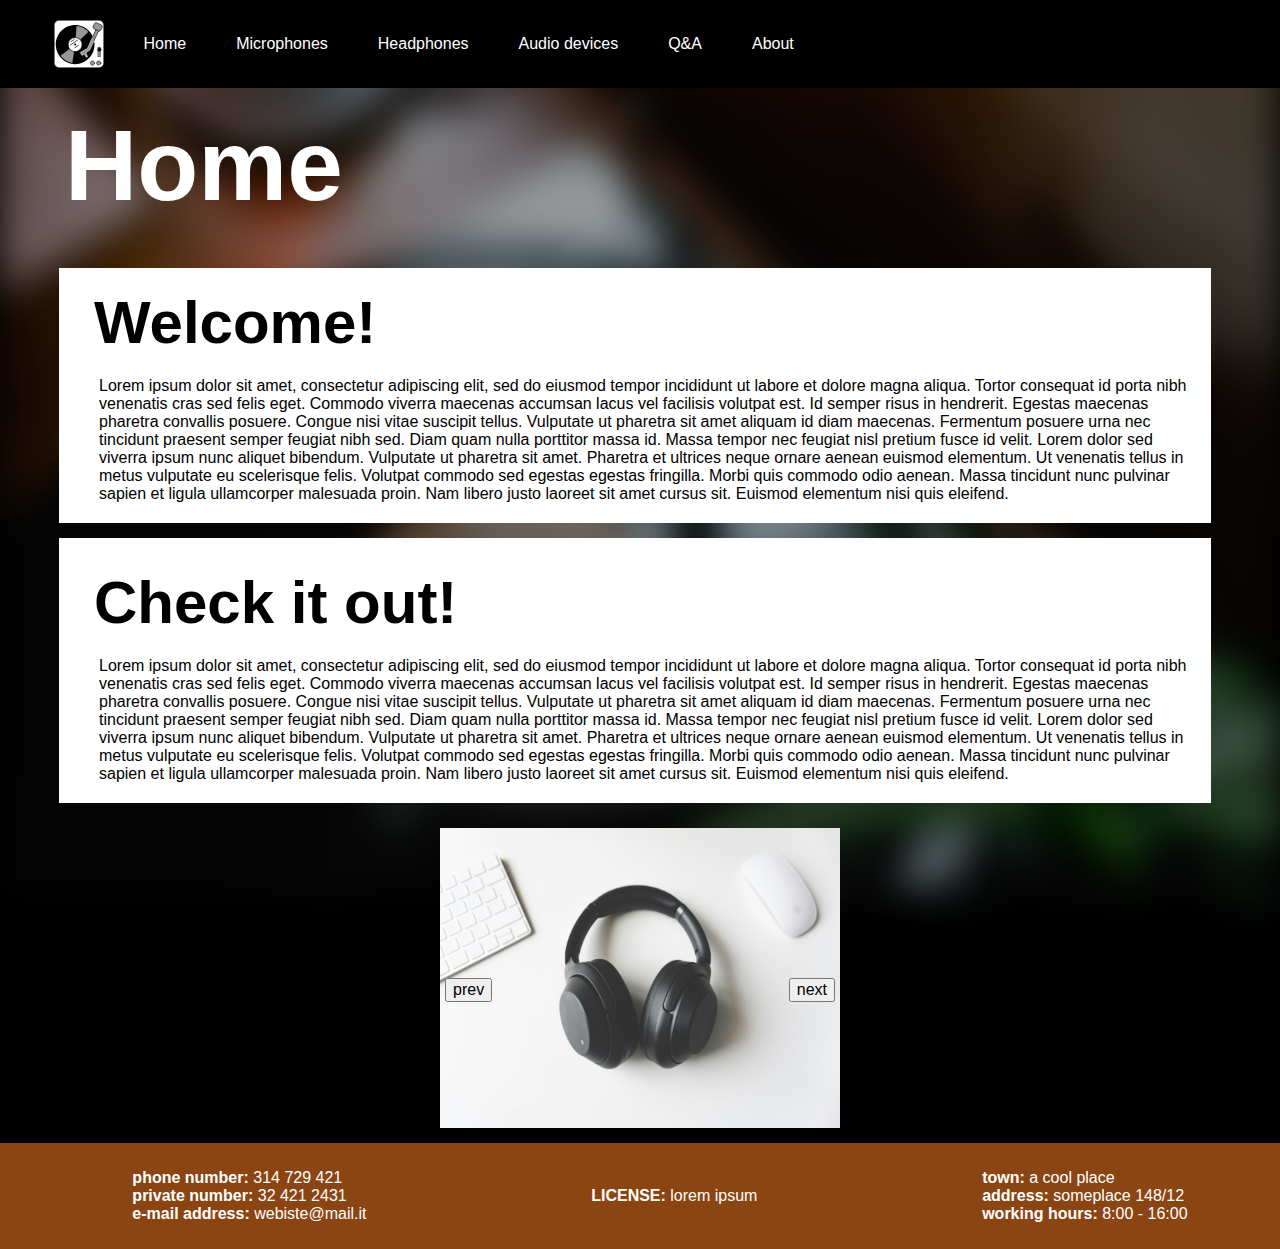
<file: index.html>
<!doctype html>
<html class="no-js" lang="en">

<head>
  <meta charset="utf-8">
  <meta name="viewport" content="width=device-width, initial-scale=1">
  <meta name="description" content="">

  <link rel="apple-touch-icon" sizes="180x180" href="img/apple-touch-icon.png">
  <link rel="icon" type="image/png" sizes="32x32" href="img/favicon-32x32.png">
  <link rel="icon" type="image/png" sizes="16x16" href="img/favicon-16x16.png">
  <link rel="manifest" href="img/site.webmanifest">

  <link rel="stylesheet" type="text/css" href="css/style.css">
  <title>Moja Strona</title>
</head>

<body>

  <header>
    <nav id="navigation">
      <ol>
        <li><div id="banner"><img alt="banner image" src="img/logo.svg"></div></li>
        <li><button id="home">Home</button></li>
        <li><button id="microphones">Microphones</button></li>
        <li><button id="headphones">Headphones</button></li>
        <li><button id="audio-devices">Audio devices</button></li>
        <li><button id="qna">Q&A</button></li>
        <li><button id="about">About</button></li>
      </ol>
    </nav>
  </header>

  <main id="inners"></main>
  <script src="js/app.js"></script>

  <footer id="footer">
    <div class="footerColumn">
      <ol>
        <li><strong>phone number:</strong>  314 729 421</li>
        <li><strong>private number:</strong>  32 421 2431</li>
        <li><strong>e-mail address:</strong>  webiste@mail.it</li>
      </ol>
    </div>

    <div class="footerColumn">
      <ol>
        <li><strong>LICENSE:</strong>  lorem ipsum</li>
      </ol>
    </div>

    <div class="footerColumn">
      <ol>
        <li><strong>town:</strong> a cool place</li>
        <li><strong>address:</strong>  someplace 148/12</li>
        <li><strong>working hours:</strong>  8:00 - 16:00 </li>
      </ol>
    </div>
  </footer>

</body>

</html>
</file>
<file: css/style.css>
* {
    --main-color: black;
    --hover-color: white;
    font: 16px 'arial';
}

html {
    background-color: black;
    height: 100%;
}

html::before {
    content: "";
    filter: blur(2vh) opacity(70%);
    width: 100%;
    height: 100%;
    position: absolute;
    top: 0;
    left: 0;
    background-image: url("/img/background.jpg");
    background-repeat: no-repeat;
    background-size: cover;
    z-index: -1;
}

body {
    display: flex;
    flex-direction: column;
    height: 100%;
    color: var(--hover-color);
}

html, body {
    width: 100%;
    padding: 0;
    margin: 0;
}

/*navigation*/
#navigation #banner:has(img) {
    display: flex;
    flex-direction: row;

    height: 100%;
    width: 100%;
    color: var(--main-color);
    padding: 0;
}
#navigation #banner img {
    min-height: 48px;
    padding: 4px;
}
#navigation {
    display: block;
    background-color: black;
    min-height: 48px;
    align-content: center;
}
#navigation > ol {
    display: flex;
    position: relative;
    list-style: none;
    flex-direction: row;
    align-items: center;
    gap: 20px;
}
#navigation > ol:first-child {
    margin-left: 10px;
}
#navigation > ol > li > button, #navigation div:has(img) {
    padding: 8px 15px;
    color: var(--hover-color);
    background-color: transparent;
    border: none;
    transition: ease-out 0.3s background-color, color 0.3s;
}

#navigation > ol > li > button {
    border-radius: 6px;
}
#navigation > ol > li > button:hover {
    color: var(--main-color);
    background-color: lightgray;
    transition: ease-out 0.3s;
}
#navigation > ol > li > button:active {
    color: var(--main-color);
    background-color: #caedca;
    transition: none;
}

/*article*/
main {
    display: flex;
    width: 100%;
    flex-direction: row;
    margin-bottom: 15px;
}
#innerSite {
    width: 100%;
}
#innerSite > * {
    width: 100%;
    margin-left: 50px;
}
#articles {
    padding: 10px 10px 10px 0;
    margin: 0 auto;
    background-color: transparent;
    width: 90%;
    max-width: 1880px;
}
article {
    padding: 10px 0 10px 0;
    margin: 15px 0;
    background-color: white;
}
article:first-of-type {
    padding: 0 0 10px 0;
}
main h1, article h2, article p {
    --padding-left: 35px;
    padding: 0 15px 10px var(--padding-left);
    margin: 0;
    color: var(--main-color);
}
main h1 {
    font-size: 100px;
    font-weight: bold;
    padding: 10px 10px 10px calc(var(--padding-left) - 20px);
    margin: 10px 0;
    background-color: transparent;
    color: white;
}
article h2 {
    font-size: 60px;
    font-weight: bold;
    padding-left: calc(var(--padding-left) - 10px);
    margin: 10px;
}
article p {
    margin: 0 5px;
}
#articles .header{
    padding-top: 10px;
    max-width: 100%;
    height: auto;
}

/*img box*/
#imagePanel {
    position: relative;
    margin-left: auto; margin-right: auto;
    width: 400px;
    height: 300px;
    background-color: white;
}
#displayedImg {
    width: 100%;
    height: 100%;
}
#imagePanel > #prevButton, #imagePanel > #nextButton {
    position: absolute;
    top: 50%;
}
#imagePanel > #prevButton {
    left: 5px;
}
#imagePanel > #nextButton {
    right: 5px;
}

/*footer*/
#footer {
    display: flex;
    width: 100%;
    flex-direction: row;
    align-items: center;
    background-color: saddlebrown;
    padding: 10px 0;
    margin-bottom: 0;
    margin-top: auto;
}
.footerColumn {
    margin: auto;
}
#footer .footerColumn li {
    color: var(--hover-color);
    list-style: none;
}
#footer .footerColumn li strong {
    font-weight: bolder;
}
</file>
